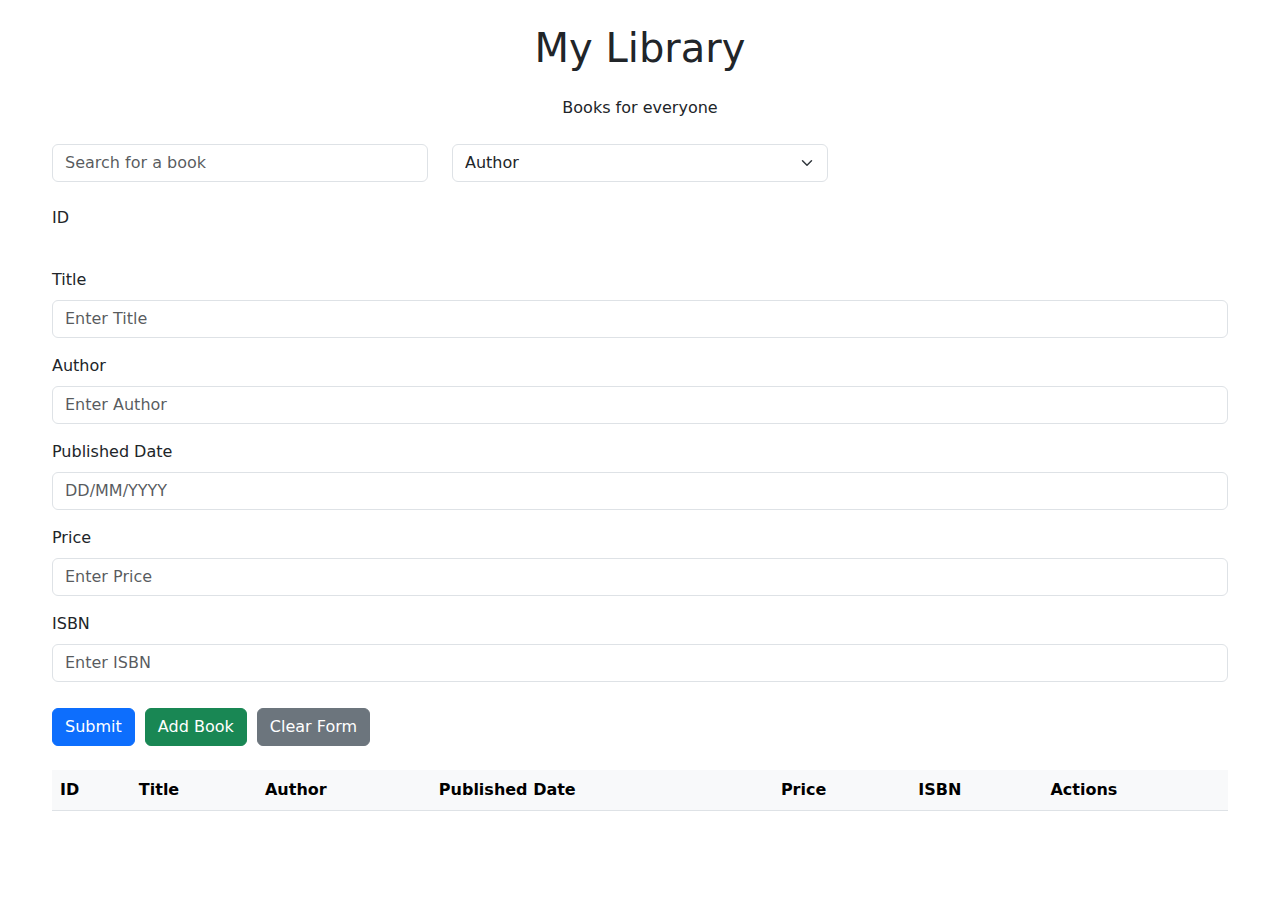
<file: librarymanagementsystem/src/main/webapp/WEB-INF/templates/static/index.html>
<!DOCTYPE html>
<html>
<head>
    <meta charset="UTF-8">
    <meta name="viewport" content="width=device-width, initial-scale=1.0">
    <title>My Library</title>
    <link href="https://cdn.jsdelivr.net/npm/bootstrap@5.3.3/dist/css/bootstrap.min.css" rel="stylesheet" integrity="sha384-QWTKZyjpPEjISv5WaRU9OFeRpok6YctnYmDr5pNlyT2bRjXh0JMhjY6hW+ALEwIH" crossorigin="anonymous">
    <script src="https://cdn.jsdelivr.net/npm/bootstrap@5.3.3/dist/js/bootstrap.bundle.min.js" integrity="sha384-YvpcrYf0tY3lHB60NNkmXc5s9fDVZLESaAA55NDzOxhy9GkcIdslK1eN7N6jIeHz" crossorigin="anonymous"></script>
    <script src="js/index.js" defer></script>
    <link href="css/index.css" rel="stylesheet">
</head>
<body>

<div class="container mt-4">
    <h1 class="text-center mb-4">My Library</h1>
    <p class="text-center mb-4">Books for everyone</p>

    <div class="row mb-4">
        <div class="col-md-4">
            <input id="searchBar" type="search" class="form-control" placeholder="Search for a book">
        </div>
        <div class="col-md-4">
            <select id="dropDownOptions" class="form-select">
                <option value="author">Author</option>
                <option value="id">ID</option>
                <option value="title">Title</option>
                <option value="isbn">ISBN</option>
                <option value="publishedDate">Published Date</option>
                <option value="price">Price</option>
            </select>
        </div>
    </div>

    <form id="bookForm" class="mb-4">
        <div class="mb-3">
            <label for="id" class="form-label">ID</label>
            <p id="id" class="form-control-plaintext"></p>
        </div>
        <div class="mb-3">
            <label for="title" class="form-label">Title</label>
            <input name="title" type="text" id="title" class="form-control" placeholder="Enter Title">
        </div>
        <div class="mb-3">
            <label for="author" class="form-label">Author</label>
            <input name="author" type="text" id="author" class="form-control" placeholder="Enter Author">
        </div>
        <div class="mb-3">
            <label for="publishedDate" class="form-label">Published Date</label>
            <input name="publishedDate" type="text" id="publishedDate" class="form-control" placeholder="DD/MM/YYYY">
        </div>
        <div class="mb-3">
            <label for="price" class="form-label">Price</label>
            <input name="price" type="number" step="0.01" id="price" class="form-control" placeholder="Enter Price">
        </div>
        <div class="mb-3">
            <label for="isbn" class="form-label">ISBN</label>
            <input name="isbn" type="number" id="isbn" class="form-control" placeholder="Enter ISBN">
        </div>
        <button id="submit" type="submit" class="btn btn-primary">Submit</button>
        <button id="addbook" type="button" class="btn btn-success">Add Book</button>
        <button id="clearFormButton" type="button" class="btn btn-secondary">Clear Form</button>
    </form>

    <table class="table table-striped">
        <thead>
            <tr>
                <th scope="col">ID</th>
                <th scope="col">Title</th>
                <th scope="col">Author</th>
                <th scope="col">Published Date</th>
                <th scope="col">Price</th>
                <th scope="col">ISBN</th>
                <th scope="col">Actions</th>
            </tr>
        </thead>
        <tbody id="tableBody">
        </tbody>
    </table>
</div>

</body>
</html>
</file>
<file: librarymanagementsystem/src/main/webapp/WEB-INF/templates/static/css/index.css>
/* styles.css */

/* Center the form and table within the container */
.container {
    max-width: 1200px;
}

/* Add some margin to the form and buttons */
form, .btn {
    margin-top: 10px;
}

/* Style the search bar and dropdown for better appearance */
#searchBar, #dropDownOptions {
    margin-right: 10px;
}

/* Style buttons with consistent sizes */
.btn {
    margin-right: 5px;
}

/* Add some space between the table and the form */
.table {
    margin-top: 20px;
}

/* Improve table header styling */
.table thead th {
    background-color: #f8f9fa;
    font-weight: bold;
}

/* Style the table rows for better readability */
.table tbody tr:nth-child(even) {
    background-color: #f2f2f2;
}

/* Center align all table cells */
table td {
    vertical-align: middle;
    text-align: center;
}

/* Style for the cell containing the buttons */
.action-cell {
    padding: 5px;
}

/* Button container styles */
.button-container {
    display: flex;
    gap: 5px;
    justify-content: center;
}

/* Button styles */
.button-container .btn {
    padding: 5px 10px;
    font-size: 0.9em;
}
</file>
